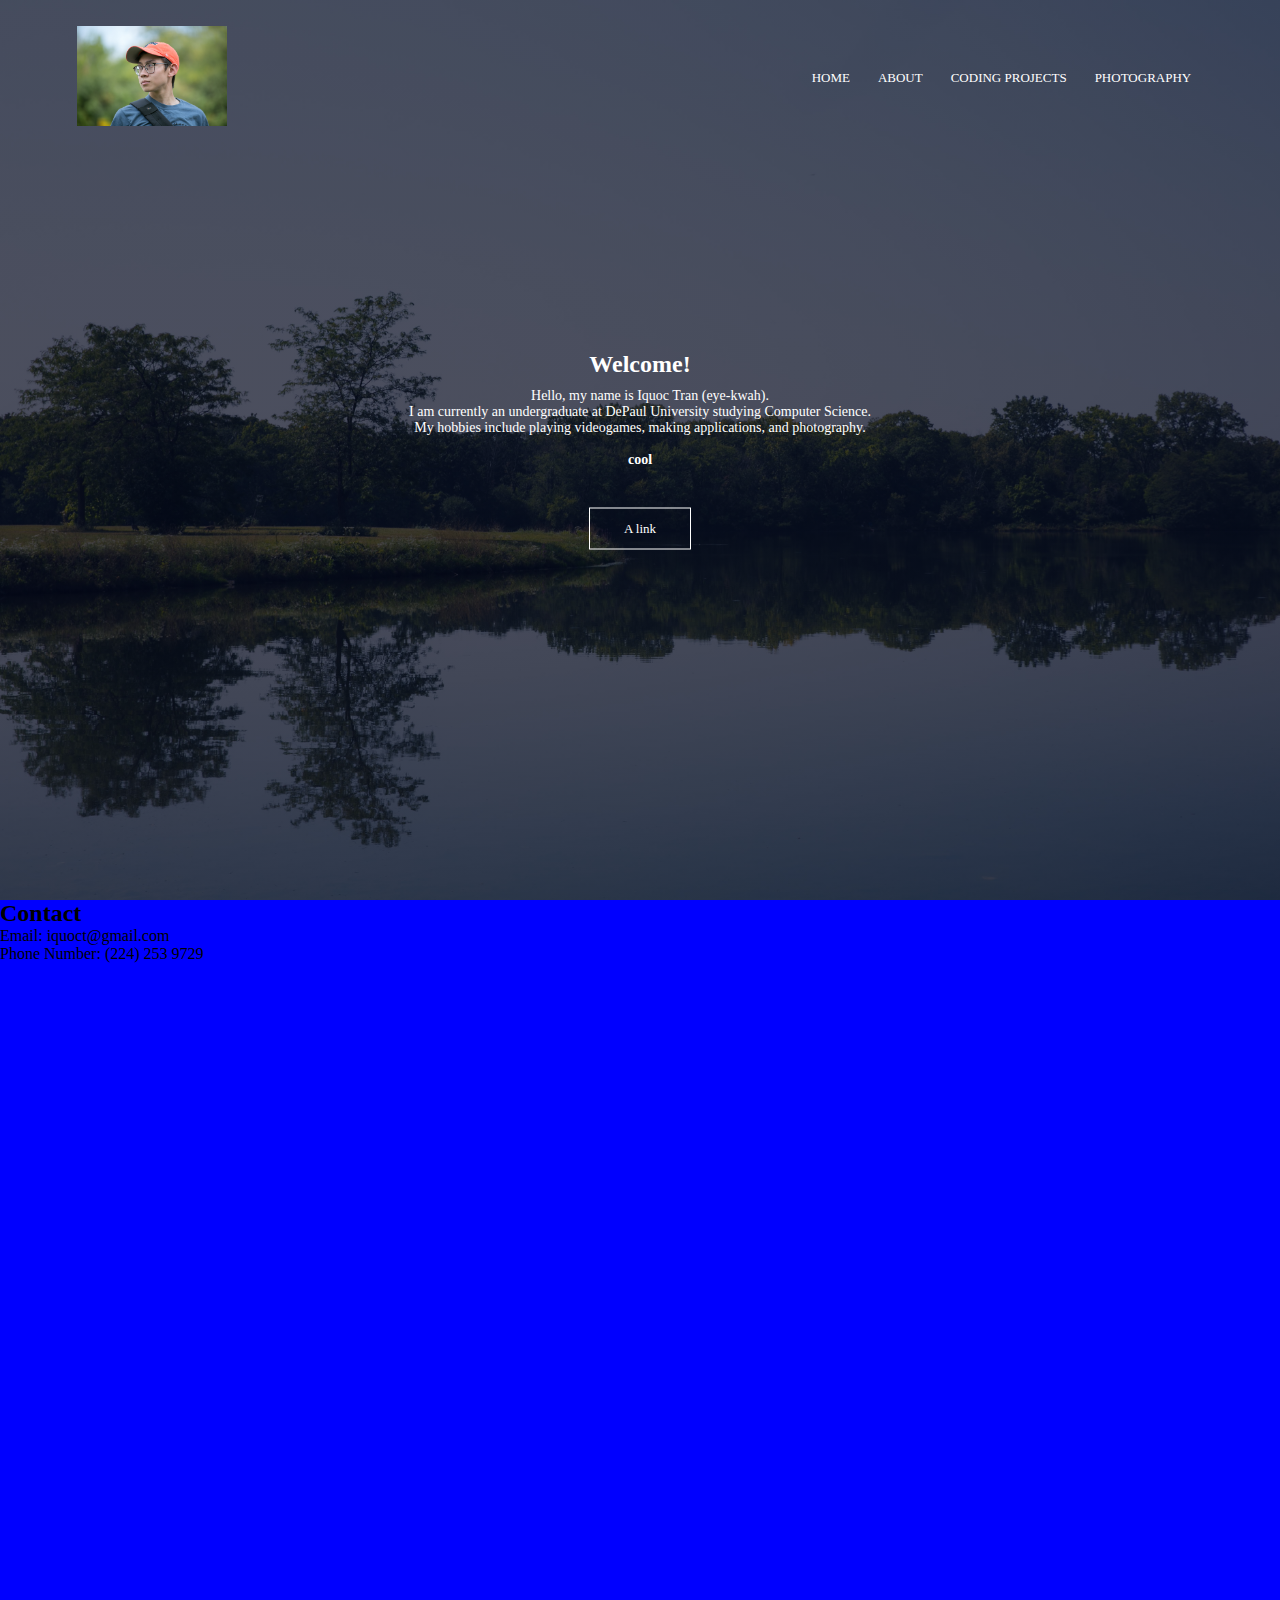
<file: index.html>
<!DOCTYPE html>
<!FRONT PAGE>
<html>
	<head>
		<meta charset="utf-8">
		<meta name="viewport" content="width=device-width, initial-scale=1.0">
		<title> Iquoc's Website </title>

		<link rel="stylesheet" href="style.css">

		<link rel="stylesheet" href="https://cdnjs.cloudflare.com/ajax/libs/font-awesome/6.1.1/css/all.min.css">
	</head>
	<body>
		<section class="header">
			<nav>
				<a href="index.html"> <img src="images/202109 BigBendLake-20.jpg"> </a>
				<div class="nav-links" id="navLinks">
					<i class="fas fa-square-xmark" onclick="hideMenu()"></i>
					<ul>
						<li> <a href=""> HOME </a> </li>
						<li> <a href=""> ABOUT </a> </li>
						<li> <a href=""> CODING PROJECTS </a> </li>
						<li> <a href="https://iquoc.github.io/PersonalWebsite/Photography/index.html"> PHOTOGRAPHY </a> </li>
					</ul>
				</div>
				<i class="fas fa-bars" onclick="showMenu()"></i>
			</nav>

			<div class="text-box">
				<h2>Welcome!</h2>

				<p style="text-indent: 20px">
				Hello, my name is Iquoc Tran (eye-kwah).  
				<br>
				I am currently an undergraduate at DePaul University studying Computer Science.
				<br>
				My hobbies include playing videogames, making applications, and photography.
				<br>
				<br>
				<b>cool</b>
				</p>


				<a href="" class="hero-btn"> A link </a>
		</section>

		<section class="contact">
			<h2> Contact </h2>
			<p>
			Email: iquoct@gmail.com <br>
			Phone Number: (224) 253 9729
			</p>
		</section>


		<!--- JavaScript ---->

		<script>
			var navLinks = document.getElementById("navLinks");
			
			function showMenu()
			{
				navLinks.style.display = "block";
			}

			function hideMenu()
			{
				navLinks.style.display = "none";
			}
		</script>

	</body>
</html>
</file>
<file: style.css>
*{
	margin: 0;
	padding: 0;
}

.header{
	min-height: 100vh;
	width: 100%;
	background-image: linear-gradient(rgba(4,9,30,0.7),rgba(4,9,30,0.7)),url("Photography/2021/20210919 BigBendLake Edited/20210919 BigBendLake Landscape Mirror 01-2.jpg");
	background-size: cover;
	position: relative;
}

nav{
	display: flex;
	padding: 2% 6%;
	justify-content: space-between;
	align-items: center;

}

nav img{
	width: 150px;
}

.nav-links{
	flex: 1;
	text-align: right;

}

.nav-links ul li{
	list-style: none; /* remove bullet points */
	display: inline-block; 
	padding: 8px 12px;
	position: relative;
}

.nav-links ul li a{
	color: #fff;
	text-decoration: none;
	font-size: 13px;
}

.nav-links ul li::after{
	content: '';
	width: 0%;
	height: 2px;
	background: #f44336;
	display: block;
	margin: auto;
	transition: 0.1s;
}

.nav-links ul li:hover::after{
	width: 100%;

}

.text-box{
	width: 90%;
	color: #fff;
	position: absolute;
	top: 50%;
	left: 50%;
	transform: translate(-50%, -50%);
	text-align: center;
}

.text-box h1{
	font-size: 62px;

}

.text-box p{
	margin: 10px 0 40px;
	font-size: 14px;
	color: #fff;

}

.hero-btn{
	display: inline-block;
	text-decoration: none;
	color: #fff;
	border: 1px solid #fff;
	padding: 12px 34px;
	font-size: 13px;
	background: transparent;
	position: relative;
	cursor: pointer;
}

.hero-btn:hover{
	border: 1px solid #f44336;
	background: #f44336;
	transition: 1s;
}

nav .fas{
	display: none;

}

nav .fa-bars-sort{
	display: none;
}


@media(max-width: 700px){
	.text-box h1{
		font-size: 20px;
	}

	.nav-links ul li{
		display: block;
	}

	.nav-links{
		display: none;
		position: absolute;
		background: #f44336;
		height: 100vh;
		width: 200px;
		top: 0;
		right: 0px;
		text-align: left;
		z-index: 2;
		transition: 1s;
	}

	nav .fas{
		display: block;
		color: #fff;
		margin: 10px;
		font-size: 22px;
		cursor: pointer;

	}

	nav .fa-bars-sort{
		display: block;
		color: #fff;
		margin: 10px;
		font-size: 22px;
		cursor: pointer;
	}


	.nav-links ul{
		padding: 30px;
	}

}

/* Contact CSS */

.contact{
	min-height: 100vh;
	width: 100%;
	background-image: linear-gradient(blue, blue 100%);
	background-size: 100%;
	position: bottom;
}
</file>
